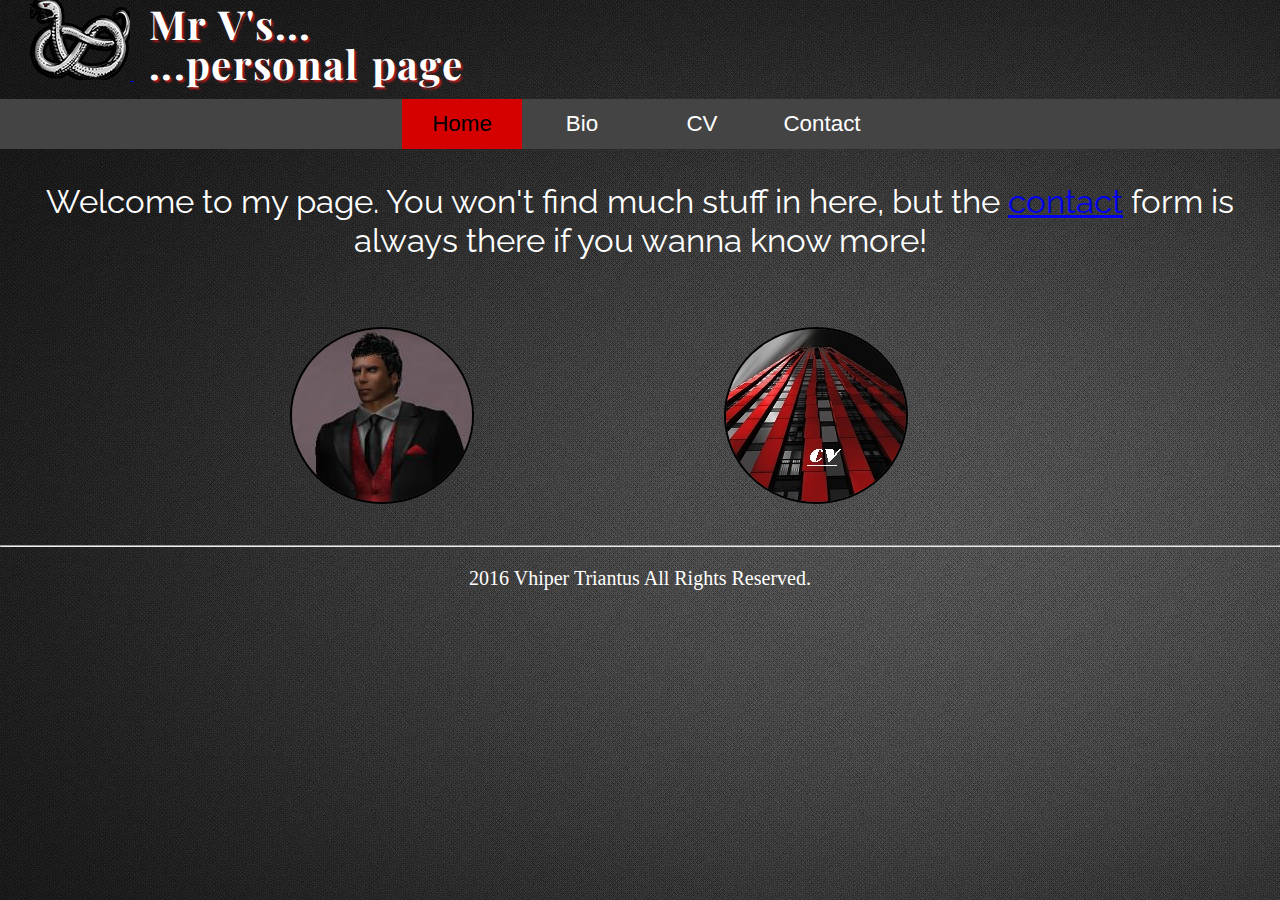
<file: csy1018-assign1/index.html>
<!-- Triantafyllidis Antonios (17419238) -->
<!DOCTYPE html>
  <html>
  <head> <!-- head starts -->
<link rel="icon" 
      type="image/png" 
      href="images/viperLogo2smaller.png"> 
  <meta charset="UTF-8">
  <link rel="stylesheet" type="text/css" href="css/mod.css"> <!-- Importing css file named mod.css -->
  <title> V's Home </title>
  
  </head> <!-- head ends -->
  
  <body> <!-- body starts -->
  
  <header> <!-- header starts -->
  <div class = "logo"> <!-- creating division of class named logo --> 
  <a href="index.html"> <!-- logo image is a link to index.html --> 
  <img class= "logopic" src="images/viperLogo2smaller.png" alt="Click logo to go Home"> <!-- pic used in logo -->
 </a> <!-- anchor closes --> 
 <div class="logotext"> <!-- division that contains all the text used in the logo --> 
  Mr V's...<br> 
  ...personal page 
  </div>
 </div> <!-- logo division ends -->
  <nav>
  <div class="navBar">  <!-- creating division of class named navBar -->
      <ul> <!-- creating unordered list -->
        <li><a class="active" href="index.html">Home</a></li> <!-- element of the list containing a link to index -->
        <li><a href="bio.html">Bio</a></li> <!-- element of the list containing a link to bio -->
        <li><a href="cv.html">CV</a></li> <!-- element of the list containing a link to cv. class active is modified in the css file, to be highlighted when the current page is visited -->
        <li><a href="contact.html">Contact</a></li> <!-- element of the list containing a link to contact -->
	
	  </ul> <!-- end of unordered list -->
    </div> <!-- end of division navBar -->
	</nav>
  </header>
  <div class="welcomeText"> <!-- creating division of class named welcomeText -->
  <p>Welcome to my page. You won't find much stuff in here, but the <a href="contact.html"> contact</a> form is always there if you wanna know more!</p>
  </div> <!-- end of division welcomeText -->
  
  <br> <!-- break a.k.a new line -->
  <figure> <!-- semantic tag for picture -->
  <div class="welcomeImages">
	<div class="image">
  <a href="bio.html">
  <img class="welcomeImg" src="images/navbar-bio.png" alt="Click to go to Bio page"> <!-- importing image, class name welcomeImg. this will be used as link to the bio page -->
  </a>
  </div>
	<div class="image">
  <a href="cv.html">
  <img class="welcomeImg2" src="images/navbar-cv.jpg" alt="Click to go to CV page"> <!-- importing image, class name welcomeImg2. this will be used as link to the cv page -->
  </a>
	</div>
  </div>
  </figure> <!-- end of semantic tag for picture -->
  <br>
	<footer class="footerIndex"> <!-- creating footer -->
	<hr> <!-- horizontal rule; the white line above the paragraph that follows -->
  <p> 2016 Vhiper Triantus All Rights Reserved.</p> 
  </footer> <!-- end of footer -->
  </body>
  
  
  </html>
</file>
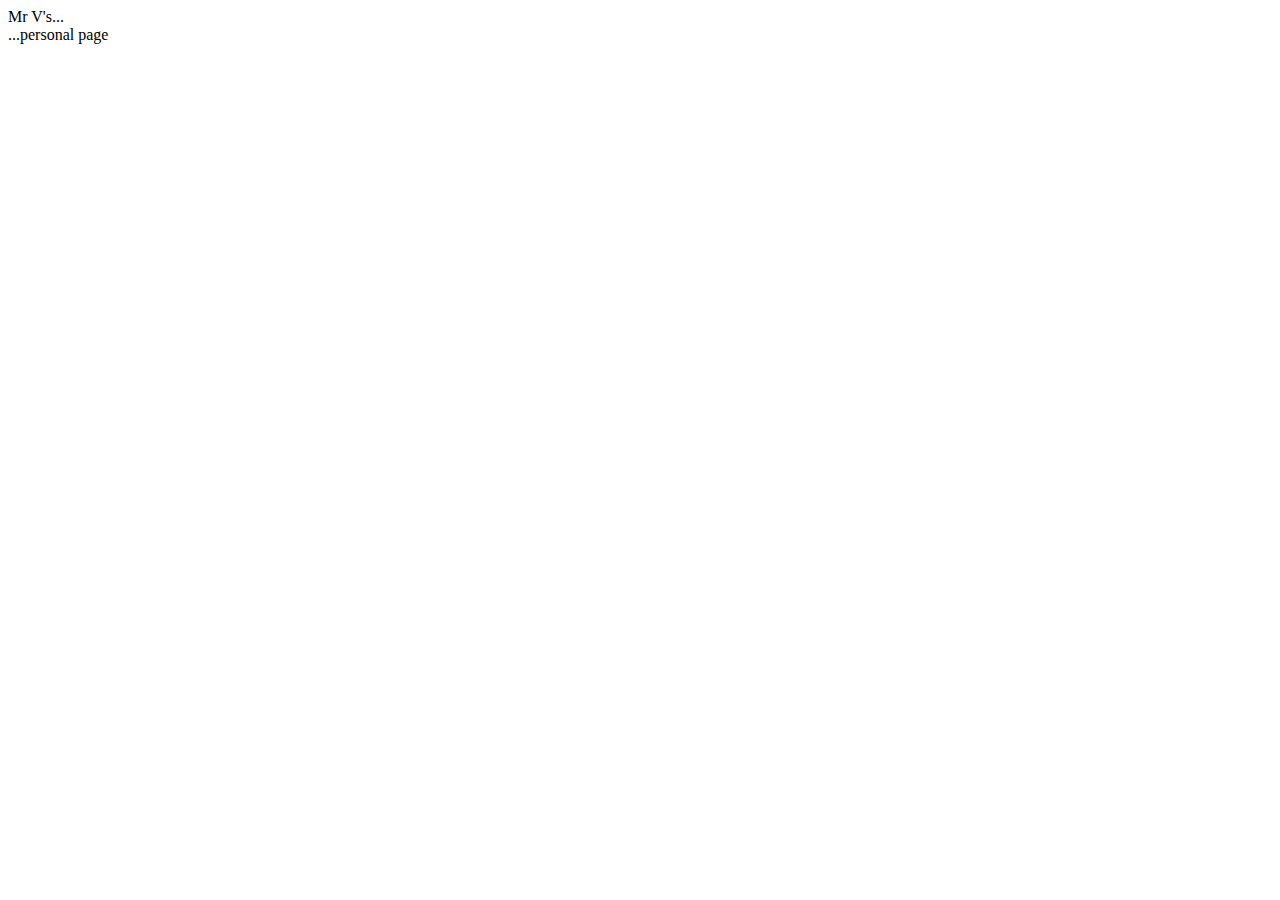
<file: csy1018/assign1/index.html>
<!DOCTYPE html>
<!-- Triantafyllidis Antonios (17419238) -->
  <html>
  <head> <!-- head starts -->
  <meta charset="UTF-8">
  <title> V's Home </title>
  
  </head> <!-- head ends -->
  
  <body> <!-- body starts -->
  
  <header> <!-- header starts -->
  <div class = "logo"> <!-- creating division of class named logo -->
  <div class="logoTitle">Mr V's...</div> <!-- it contains a subdivision the logo title, same class name -->
  <div class = "logoPar">...personal page</div> <!-- and it contains also the paragraph, class named logoPar; another subdivision -->
  <!-- this division will be in all pages as it contains the main title and the picture logo -->
  </div> <!-- logo division ends -->
  </body>
  </html>
</file>
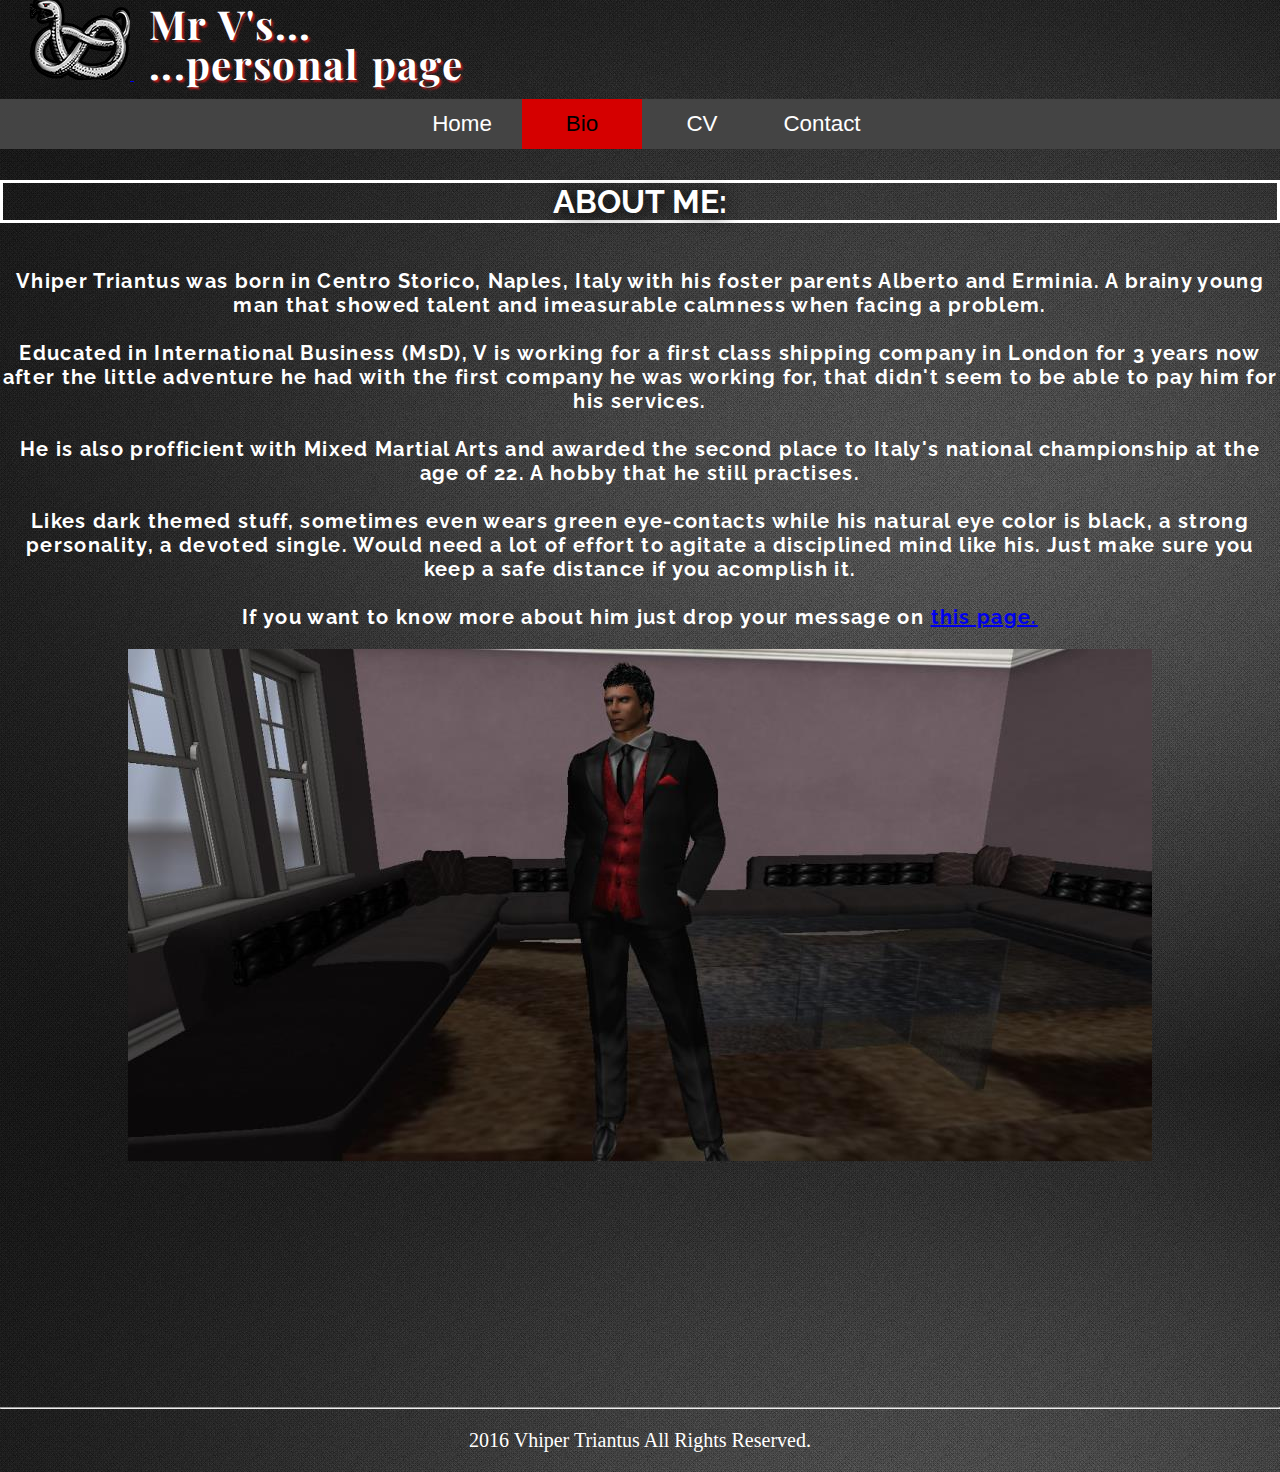
<file: csy1018-assign1/bio.html>
<!-- Triantafyllidis Antonios (17419238) -->
<!DOCTYPE html>
  <html>
  <head> <!-- head starts -->
  <link rel="icon" 
      type="image/png" 
      href="images/viperLogo2smaller.png"> 
  <link rel="stylesheet" type="text/css" href="css/mod.css">
  <meta charset="UTF-8">
  <title> V's Bio </title>
  </head>  <!-- head ends -->
    <body> <!-- body starts -->
  <header> <!-- header starts -->
  
    <div class = "logo"> <!-- creating division of class named logo --> 
  <a href="index.html"> <!-- logo image is a link to index.html --> 
  <img class= "logopic" src="images/viperLogo2smaller.png" alt="Click logo to go Home"> <!-- pic used in logo -->
 </a> <!-- anchor closes --> 
 <div class="logotext"> <!-- division that contains all the text used in the logo --> 
  Mr V's...<br> 
  ...personal page 
  </div>
 </div> <!-- logo division ends -->
 <nav>
  <div class="navBar">  <!-- creating division of class named navBar -->
      <ul> <!-- creating unordered list -->
	  
        <li><a href="index.html">Home</a></li> <!-- element of the list containing a link to index -->
        <li><a class="active" href="bio.html">Bio</a></li> <!-- element of the list containing a link to bio -->
        <li><a href="cv.html">CV</a></li> <!-- element of the list containing a link to cv. class active is modified in the css file, to be highlighted when the current page is visited -->
        <li><a href="contact.html">Contact</a></li> <!-- element of the list containing a link to contact -->
	
	  </ul> <!-- end of unordered list -->
    </div> <!-- end of division navBar -->
  </nav>
  </header>
  
  <div class="about"> <!-- creating division of class about -->
<h1 class="aboutHeader">ABOUT ME:</h1> <!-- heading 1 of class aboutHeader -->
<p class = "aboutPar"> <!-- paragraph of class aboutPar-->
  
  <br>Vhiper Triantus was born in Centro Storico, Naples, Italy with his foster parents Alberto and Erminia.
  A brainy young man that showed talent and imeasurable calmness when facing a problem. <!-- content -->
  <br> <!-- break a.k.a new line -->
  <br>
  Educated in International Business (MsD), V is working for a first class shipping company in London for 3 years now after the little adventure he had 
  with the first company he was working for, that didn't seem to be able to pay him for his services.  <!-- content -->
  <br>
  <br><!-- break a.k.a new line -->
  He is also profficient with Mixed Martial Arts and awarded the second place to Italy's national championship at the age of 22. A hobby that he still practises.
  <br>
  <br>
  Likes dark themed stuff, sometimes even wears green eye-contacts while his natural eye color is black, a strong personality, a devoted single. 
  Would need a lot of effort to agitate a disciplined mind like his. Just make sure you keep a safe distance if you acomplish it.
  <br>
  <br>
  If you want to know more about him just drop your message on <a href="contact.html"> this page.</a>
</p> <!-- end of paragraph aboutPar -->
<figure> <!-- semantic tag for image -->
<img src="images/MrV.jpg" alt="V on suit"> <!-- inserting image from path images/MrV.jpg and giving alternative text -->
</figure>
	</div> <!-- end of division about -->
	<br>
	<footer> <!-- creating footer -->
	
	<hr> <!-- horizontal rule; the white line above the paragraph that follows -->
  <p> 2016 Vhiper Triantus All Rights Reserved.</p> 
  </footer> <!-- end of footer -->
  </body> <!-- end of body -->
  </html>
</file>
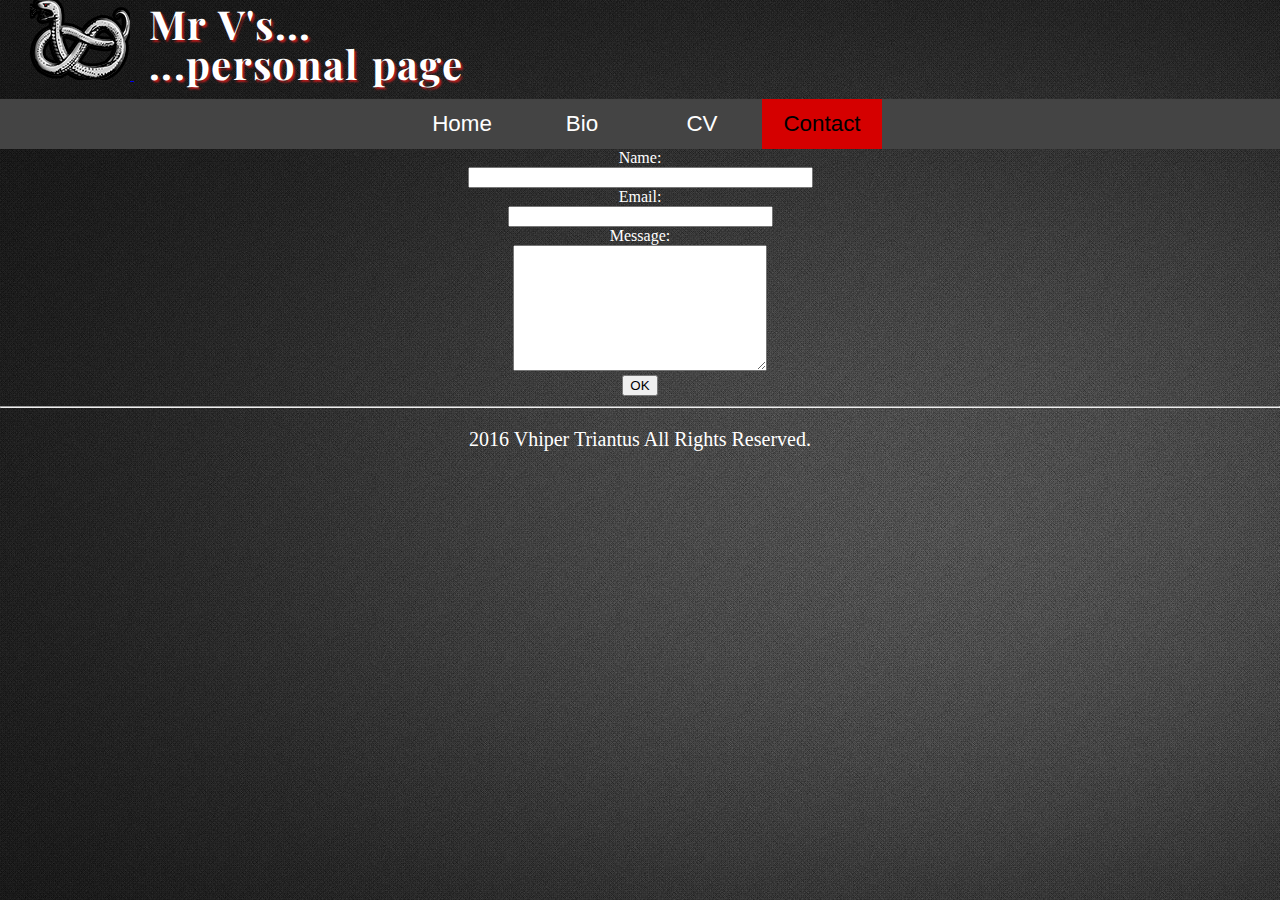
<file: csy1018-assign1/contact.html>
<!-- Triantafyllidis Antonios (17419238) -->
<!DOCTYPE html>
  <html>
  <head>
  <link rel="icon" 
      type="image/png" 
      href="images/viperLogo2smaller.png"> 
  <link rel="stylesheet" type="text/css" href="css/mod.css">
  <meta charset="UTF-8">
  <title> Contact V </title>
  </head>
    <body>
  <header>
    <div class = "logo"> <!-- creating division of class named logo --> 
  <a href="index.html"> <!-- logo image is a link to index.html --> 
  <img class= "logopic" src="images/viperLogo2smaller.png" alt="Click logo to go Home"> <!-- pic used in logo -->
 </a> <!-- anchor closes --> 
 <div class="logotext"> <!-- division that contains all the text used in the logo --> 
  Mr V's...<br> 
  ...personal page 
  </div>
 </div> <!-- logo division ends -->
  <nav>
    <div class="navBar">
      <ul>
        <li><a href="index.html">Home</a></li>
        <li><a href="bio.html">Bio</a></li>
        <li><a href="cv.html">CV</a></li>
        <li><a class="active" href="contact.html">Contact</a></li>
      </ul>
    </div>
	</nav>
	
  </header>
  
	<form id="formaEp" action="index.html" method="POST" enctype="multipart/form-data"> <!-- creating form with id formaEp, the action will be to return us to the home page since we cannot use PHP to send a mail, to send the data using POST method so that these are not visible to the URL bar. the encoding is set as multipart/form-data hence no characters are encoded -->
	<div class="line"> <!-- creating division of class named line. Our first line -->
		<label for="name">Name:</label><br /> <!-- creating label for input box with id name name. Label shows as "Name:" to the screen -->
		<input id="name" class="input" name="name" type="text" value="" size="40" /><br /> <!-- the input box where the user will type his name. the type is text, it contains no text as a default and the size that can be written in it is 40 characters -->
	</div> <!-- end of division. -->
	<div class="line"> <!-- creating division of class named line. Our second line -->
		<label for="email">Email:</label><br /> <!-- creating label for input box with id name email. Label shows as "Email:" to the screen -->
		<input id="email" class="input" name="email" type="text" value="" size="30" /><br /> <!-- the input box where the user will type his email. the type is text, it contains no text as a default and the size that can be written in it is 30 characters -->
	</div><!-- end of division. -->
	<div class="line"> <!-- creating division of class named line. Our third line -->
		<label for="mess">Message:</label><br /> <!-- creating label for input box with id name mess. Label shows as "Message:" to the screen -->
		<textarea id="mess" class="input" name="mess" rows="8" cols="29"></textarea><br />  <!-- creating text area with id minima. here the user can type the message he would like to send. the message cannot be covering more than 8 rows of text and 29 columns -->
	</div> <!-- end of division. -->
	<input id="okayButton" type="submit" value="OK" /> <!-- creating button with id okayButton. when the user clicks this, he will be redirected to the home page. For the sake of this assignment, this form is not function as a contact form. -->
</form>		<!-- end of form -->
<footer>
<hr>
  <p> 2016 Vhiper Triantus All Rights Reserved.</p>
  </footer>				
    </body>
  </html>
</file>
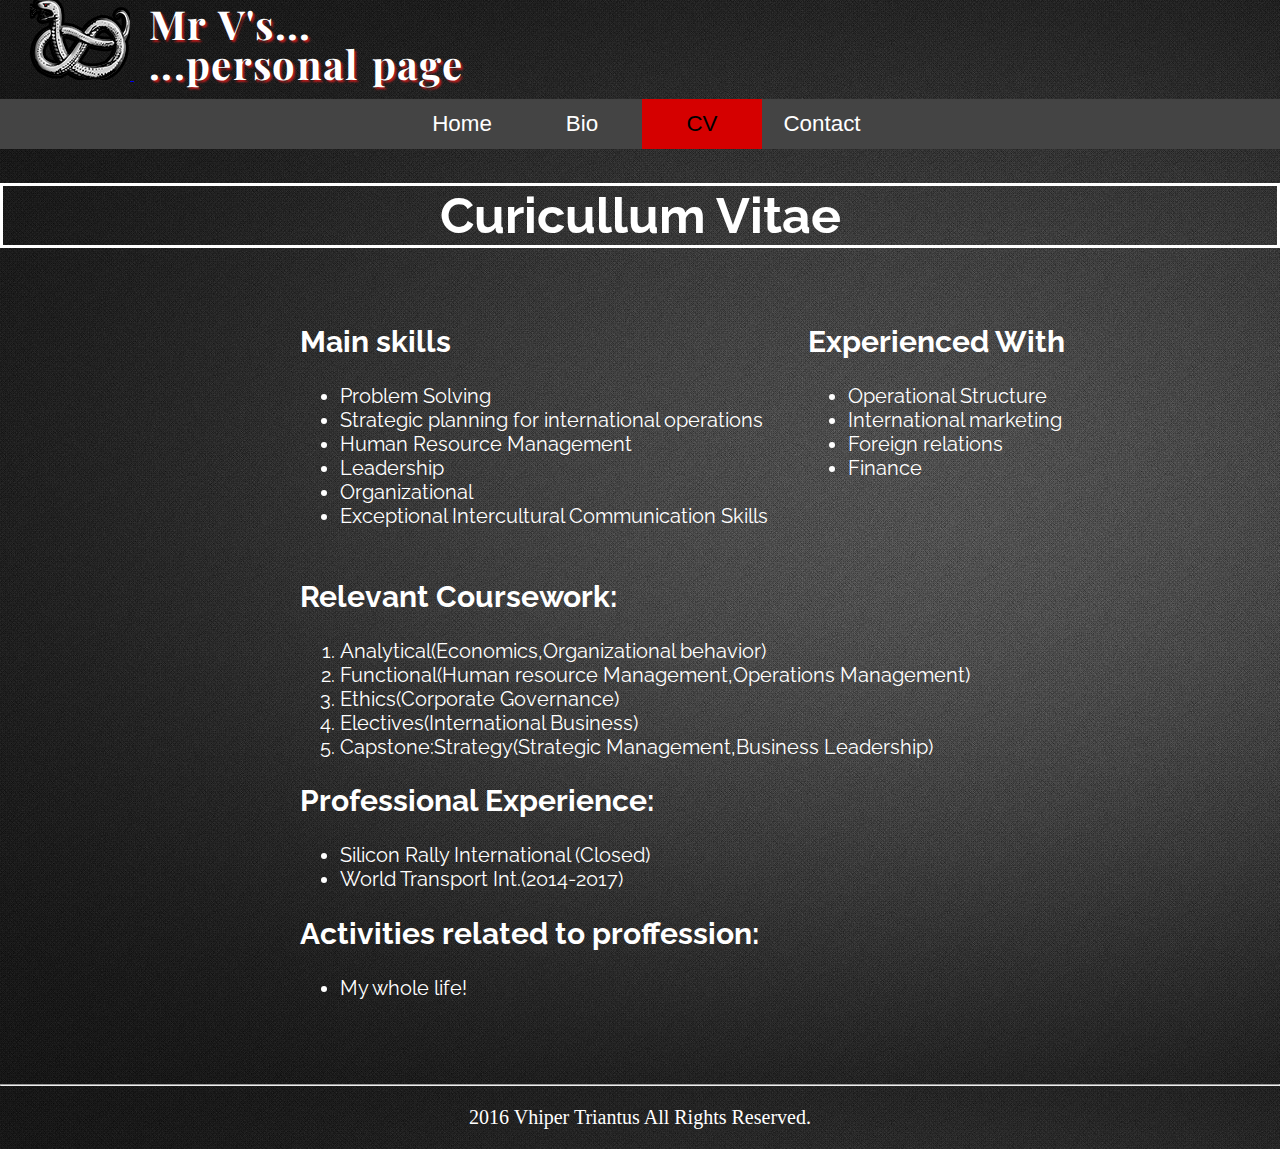
<file: csy1018-assign1/cv.html>
<!-- Triantafyllidis Antonios (17419238) -->
<!DOCTYPE html>
  <html>
  <head> <!-- head starts -->
  <link rel="icon" 
      type="image/png" 
      href="images/viperLogo2smaller.png"> 
  <link rel="stylesheet" type="text/css" href="css/mod.css"> <!-- Importing css file named mod.css -->
  <meta charset="UTF-8">
  <title> V's CV </title>
  </head> <!-- head ends -->
    <body id="cvBody"> <!-- giving an id to the body of this page (cv.html) -->
  <header> <!-- start of header -->
   <div class = "logo"> <!-- creating division of class named logo --> 
  <a href="index.html"> <!-- logo image is a link to index.html --> 
  <img class= "logopic" src="images/viperLogo2smaller.png" alt="Click logo to go Home"> <!-- pic used in logo -->
 </a> <!-- anchor closes --> 
 <div class="logotext"> <!-- division that contains all the text used in the logo --> 
  Mr V's...<br> 
  ...personal page 
  </div>
 </div> <!-- logo division ends -->
 <nav>
  <div class="navBar">  <!-- creating division of class named navBar -->
      <ul> <!-- creating unordered list -->
	  
        <li><a href="index.html">Home</a></li> <!-- element of the list containing a link to index -->
        <li><a href="bio.html">Bio</a></li> <!-- element of the list containing a link to bio -->
        <li><a class="active" href="cv.html">CV</a></li> <!-- element of the list containing a link to cv. class active is modified in the css file, to be highlighted when the current page is visited -->
        <li><a href="contact.html">Contact</a></li> <!-- element of the list containing a link to contact -->
	
	  </ul> <!-- end of unordered list -->
    </div> <!-- end of division navBar -->
	</nav>
  </header> <!-- end of header -->
<h1 class="cv_title"> <!-- heading 1 with class named cv_title -->
    Curicullum Vitae <!-- text that will display on the title -->
	</h1> <!-- end of heading 1 -->
	<br> <!-- break a.k.a new line -->
  <div class="first_set">  <!-- creating division of class named first_set -->
					<div class="first_column"> <!-- creating sub-division of class named first_column -->
						<h2>Main skills</h2> <!-- creating heading 2 -->
						<ul>
							<li>Problem Solving</li> 
							<li>Strategic planning for international operations</li>
							<li>Human Resource Management</li>
							<li>Leadership</li>
							<li>Organizational</li>
							<li>Exceptional Intercultural Communication Skills</li>
							
						</ul>
					</div> <!-- end of sub-division first_column --> 
	
	<div class="second_column"> <!-- creating sub-division of class named second_column -->
						<h2>Experienced With</h2> 
						<ul>
							<li>Operational Structure</li>
							<li>International marketing</li>
							<li>Foreign relations</li>
							 <li>Finance</li>
							
							</ul>
					</div> <!-- end of sub-division second_column --> 
	</div> <!-- end of division named first_set -->
	<br>
	<br>
	<br><!-- lots of breaks to give some space between the columns -->
	
    <div class="rel_course"> <!-- creating division of class named rel_course -->
      <h2>Relevant Coursework:</h2>
        <ol> <!-- ordered list -->
        <li>Analytical(Economics,Organizational behavior)</li>
        <li>Functional(Human resource Management,Operations Management)</li>
        <li>Ethics(Corporate Governance)</li>
        <li>Electives(International Business)</li>
        <li>Capstone:Strategy(Strategic Management,Business Leadership) </li>
      </ol>
	</div> <!-- end of rel_course -->
	<div class="prof_exp"> <!-- creating division of class named prof_exp -->
      <h2>Professional Experience:</h2>
	  <ul>
        <li>Silicon Rally International (Closed)</li>
		<li>World Transport Int.(2014-2017)</li>
      </ul>
	</div> <!-- end of prof_exp-->
	<div class="activities"> <!-- creating division of class named activities -->
      <h2>Activities related to proffession:</h2>
        <ul>
        <li>My whole life!</li>
      </ul>
	</div> <!-- end of activities-->
	<br>
	<br>
	<br>
	<footer> <!-- creating footer -->
	<hr> <!-- horizontal rule; the white line above the paragraph that follows -->
  <p>  2016 Vhiper Triantus All Rights Reserved.</p> 
  </footer> <!-- end of footer -->
	</body> <!-- body ends -->
</html>
</file>
<file: csy1018-assign1/css/mod.css>
/*Triantafyllidis Antonios (17419238)*/
@import url('https://fonts.googleapis.com/css?family=Playfair+Display|Raleway|');

body
{
	margin: 0; /*setting body's margin to 0*/
  padding: 0; /*setting body's padding to 0*/
  background-image: url("../images/greyback.png"); /*inserting picture optimized in photoshop and setting it as backround for the body*/
 
}

/*styling content of index*/

.logopic
{
	margin-left: 30px;
}

.logotext
{ 
	margin-left: 15px; 
	margin-bottom: 15px;
	display: inline-block;
	font-size: 2.5em;
	font-family: 'Playfair Display'; /*using Playfair Display font from Google API fonts as requested*/
    text-shadow:2px 2px 2px #B71C1C; /*letters have red shadow now*/
    font-weight:bold; /*text is bold now*/
    color:#FFFFFF; /*text color is white now*/
    letter-spacing:1pt; /*there is 1 point spacing between letters*/
    word-spacing:2pt; /*there are 2 points of spacing between words*/
    line-height:1; /*spacing between lines*/
}


.navBar a.active { /*this division is made to indicate to which page the user is currently visiting*/
  background-color: #D50000; /*background color changes*/
  color: #000000; /*letter color changes to black when the user is at the page that is included in active class*/
  cursor: default; /*cursor is the default shape (most have an arrow)*/
}
 .navBar a {
  text-decoration: none; /*ensuring that there will be no decoration on the text the navigation bar contains*/
  color: #fff; /*text color is white*/
  display: block; /*every link is displayed as an individual block*/
  transition: .3s background-color; /*specifying a transition of 3 seconds to the backround color property*/
}
.navBar ul {
  list-style: none; /*we don't need the dots in front of every word, which is the default style of unordered lists*/
  background-color: #444; /*background color of the navigation bar*/
  text-align: center; /*all of text is alligned on the center. in our case, text on every individual block will be alligned on the center of that block*/
  padding: 0; /*no padding*/
  margin: 0; /*no margin*/
}
.navBar a:hover { /*styling every link inside the navbar ONLY when the user hovers the mouse on one of them*/
  background-color: #B71C1C; /*change the background color when cursor hovers over*/
}
.navBar li { /*styling elements of the list*/
  font-family: 'Oswald', sans-serif; /*setting the font of each element*/
  font-size: 1.2em; /*setting the size of the letters*/
}
 
@media screen and (min-width: 600px) { /*if screen is bigger than 600 pixel then do the following*/
  .navBar li { /*styling elements of the list*/
    width: 120px; /*width of elementt is 120px*/
    height: 50px; /*height of elements is 50px*/
    line-height: 50px; /*each element's height in accordance to the navbar*/
    font-size: 1.4em; /*the font of the text*/
	display: inline-block; /*display each block in line so horizontally*/
    margin-right: -4px; /*make the distance between elements bigger by 4 pixel*/
  }
}	

.welcomeText
{
	/*styling text*/
	text-align:center; /*aligning welcoming paragraph to center*/
	font-family:'Raleway'; /*using Raleway google font*/
	 /*letters are bold*/
	font-size:33px; /*font size 33 pixels*/
	color:white; /*color is white*/
	
}

.image
{
	display: -webkit-flex;
    display: flex; /*attempting to use flexbox but saw no difference...*/
	float:left; /*wanted images to float one next to another*/
	margin-left:250px;  /*margin of every element inside that division is 250px to the left*/
}
.welcomeImg
{
	border:2px solid #000; /*border black continuous line to the first picture*/
	border-radius:50%; /*wanted the picture to be circle not rectangle*/
}

.welcomeImg2
{
	border:2px solid #000; /*border black continuous line to the second picture*/
	border-radius:50%; /*wanted the picture to be circle not rectangle same as the first*/
}

.image:hover /*this is what happens when mouse hovers over the image. it will be referenced. the source is w3schools site*/
{
	-webkit-transform: translateX(50px) scale(1.1);
	z-index: 1;
	transform: translateX(15px) translateY(6px) scale(1.1);
	-ms-transform: translateX(50px) scale(1.1);
} 



/*styling about page*/


div.about
{
	/*the content of bio page is a class named "about". this is the styling for this class. it contains a header, a paragraph and an image*/
	color:white; /*color white*/
	padding-bottom:198px; /*the padding of this element will be 198px wide on the bottom*/
	padding-top:10px; /*the padding of this element will be 10px wide on the top*/
	text-align:center; /*it is alligned on the center*/
}
h1.aboutHeader
{
	/*styling sepatatelly the header of division with class name "about"*/
	font-family:'Raleway'; /*raleway font is used here too*/
	font-weight:bold; /*letters are bold*/
	text-shadow:4px 3px 16px rgba(0, 0, 0, 1); /*applying shadow of color black*/
	border-style: solid; /*applying border style solid.*/
	
}
p.aboutPar
{
	/*styling sepatatelly the paragraph of division with class name "about"*/
	font-family:'Raleway'; /*raleway font is used here too*/
	font-size:20px; /*letter size is 20 pixels*/
	font-weight:bold; /*letters are bold*/
	letter-spacing:1pt; /*space between letters is 1 point*/
}

#cvBody
{
	color:white; /*any text inside the body of CV page will be white*/
}
.cv_title
{
	font-family:'Raleway'; /*the main title will be of font Raleway*/
	font-size:50px; /*letter size is 50 pixel*/
	text-align:center; /*text will be aligned in center*/
	border-style:solid; /*border style is solid (straight line)*/
	
}
.first_set /*modifying the first set of columns*/
{
	font-family:'Raleway'; /*font is raleway*/
	display:block; /*this separates this set from the other*/
	padding-left:300px; /*padding on the left is 300 pixel*/
	font-size:20px; /*size of letters is 20 pixels*/
}
.first_set .first_column
{
	display: block; /*separates this column from the others*/
    float: left; /*this will align to the left*/
	overflow:auto; /*overflow is auto*/
	margin-right:40px; /*margin to the right is 40 px*/
	
}
.first_set .second_column
{
	display: block;
    overflow:auto;
	margin-right:40px;
}
.rel_course
{
	font-family:'Raleway';
	font-size:20px;
	display:block;
	padding-left:300px;
}
.prof_exp
{
	font-family:'Raleway';
	font-size:20px;
	display:block;
	padding-left:300px;
}
.activities
{
	font-family:'Raleway';
	font-size:20px;
	display:block;
	padding-left:300px;
}
form {
	color:white; /*color of text and hr is white*/
	text-align: center;  /*text is aligned on center*/
	-webkit-appearance: none;
}

/*styling footers*/
.footerIndex  /*need to style index's footer separately*/
{
	margin-top:200px; /*what distinguishes this footer from other pages' footers. i couldn't mess more with that so i figured out this solution.*/
	color:white; /*color of text and hr is white*/
	text-align:center; /*text is aligned on center*/
	font-size:20px; /*size of letters is 20 pixels*/
}
footer
{
	color:white; /*color of text and hr is white*/
	text-align:center; /*text is aligned on center*/
	font-size:20px; /*size of letters is 20 pixels*/
} 
footer #copyrights
{
	/*styling text in the footer separatelly*/
	padding-bottom:0; /*padding is set to 0 because i want no space between text and horizontal rule and between text and bottom*/
	margin:0; /*margin same as padding*/
}
</file>
